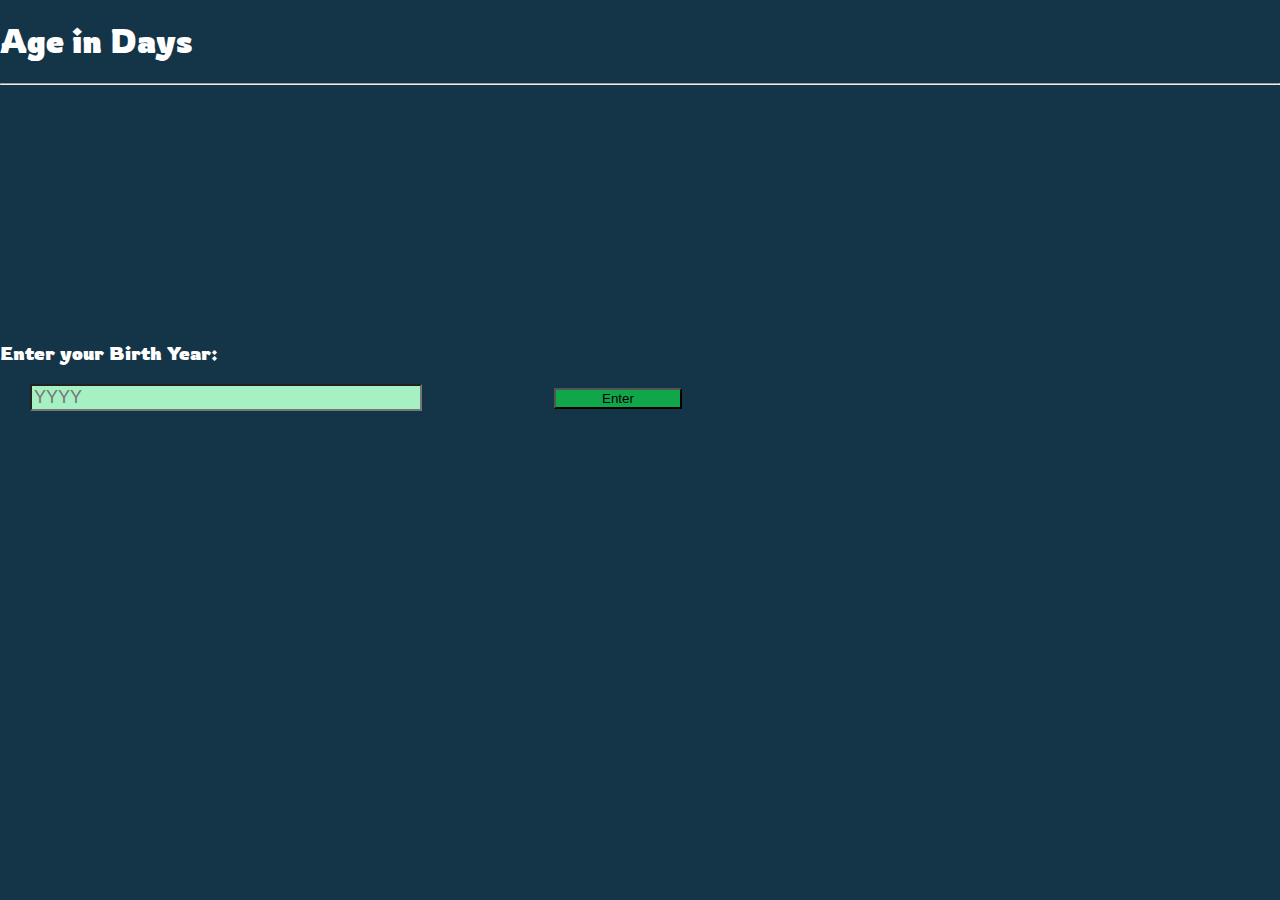
<file: age-generator/index.html>
<!doctype html>
<html lang="en">
  <head>
    <!-- Required meta tags -->
    <meta charset="utf-8">
    <meta name="viewport" content="width=device-width, initial-scale=1, shrink-to-fit=no">

    <!-- Bootstrap CSS -->
    <link rel="stylesheet" href="https://stackpath.bootstrapcdn.com/bootstrap/4.5.0/css/bootstrap.min.css" integrity="sha384-9aIt2nRpC12Uk9gS9baDl411NQApFmC26EwAOH8WgZl5MYYxFfc+NcPb1dKGj7Sk" crossorigin="anonymous">
    <link rel="stylesheet" type="text/css" href="styles.css">
 
    <link href="https://fonts.googleapis.com/css2?family=Rowdies&display=swap" rel="stylesheet">

    <title>Age in Days</title>
  </head>
  <body>
  

      <div class="container">
        <h1 class="text-center display-4"> Age in Days </h1>
        <hr class='text-center w-20' >

        <div class="row own">
                  
          <h3 > Enter your Birth Year: </h3>
       
          <input type="text" placeholder="YYYY" class="textboxx" id="birthday">
        
          <button onclick="myFunction()">Enter </button>
        
          <p id="days"></p>

        </div>






















    <!-- Optional JavaScript -->
    <script  src="custom.js"></script>
    <!-- jQuery first, then Popper.js, then Bootstrap JS -->
    <script src="https://code.jquery.com/jquery-3.5.1.slim.min.js" integrity="sha384-DfXdz2htPH0lsSSs5nCTpuj/zy4C+OGpamoFVy38MVBnE+IbbVYUew+OrCXaRkfj" crossorigin="anonymous"></script>
    <script src="https://cdn.jsdelivr.net/npm/popper.js@1.16.0/dist/umd/popper.min.js" integrity="sha384-Q6E9RHvbIyZFJoft+2mJbHaEWldlvI9IOYy5n3zV9zzTtmI3UksdQRVvoxMfooAo" crossorigin="anonymous"></script>
    <script src="https://stackpath.bootstrapcdn.com/bootstrap/4.5.0/js/bootstrap.min.js" integrity="sha384-OgVRvuATP1z7JjHLkuOU7Xw704+h835Lr+6QL9UvYjZE3Ipu6Tp75j7Bh/kR0JKI" crossorigin="anonymous"></script>
  </body>
</html>
</file>
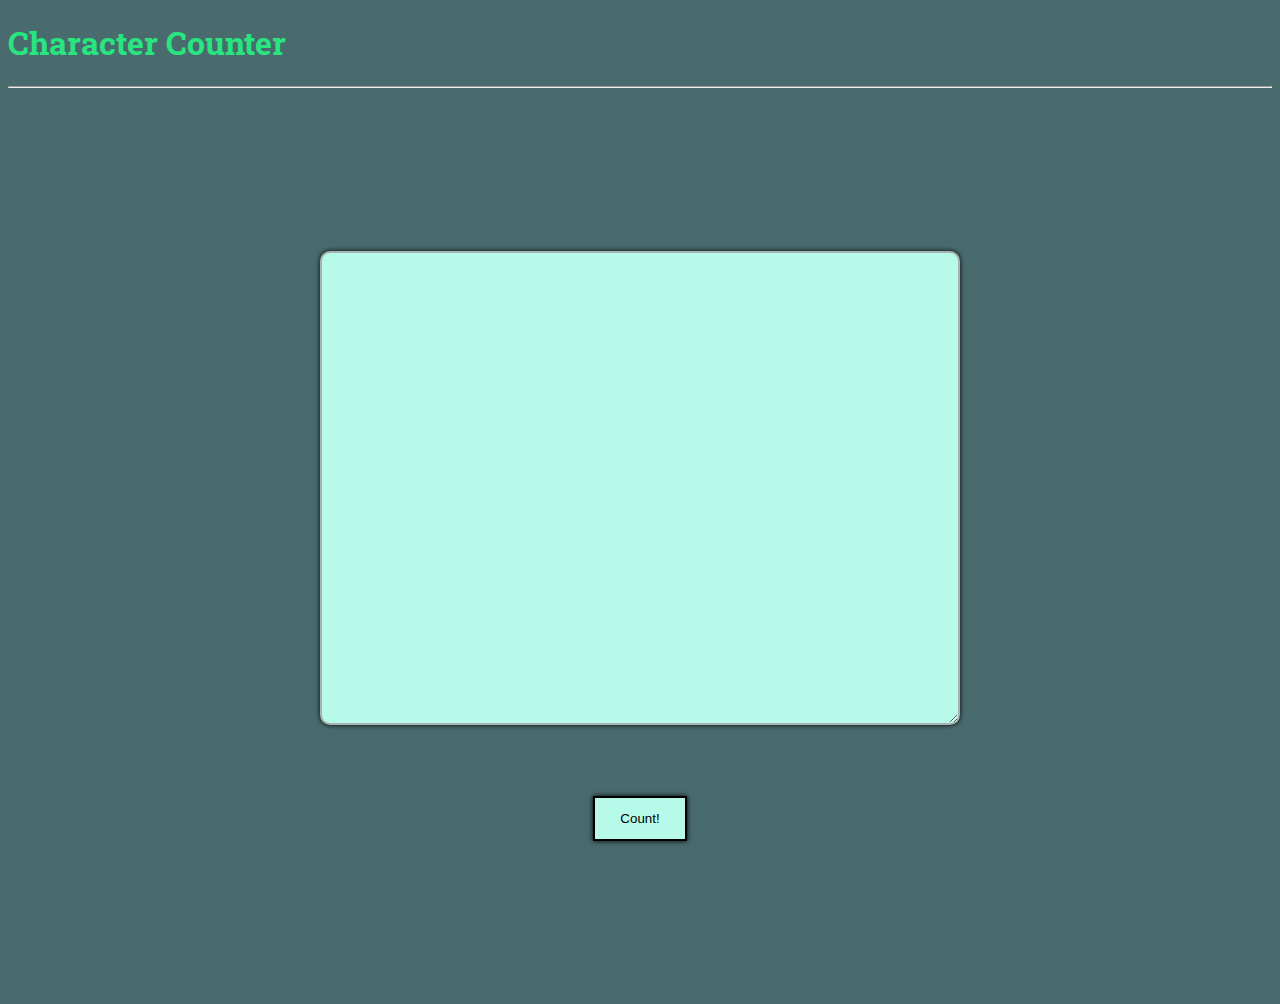
<file: char-count/index.html>
<!doctype html>
<html lang="en">
  <head>
    <!-- Required meta tags -->
    <meta charset="utf-8">
    <meta name="viewport" content="width=device-width, initial-scale=1, shrink-to-fit=no">

    <!-- Bootstrap CSS -->
    <link rel="stylesheet" href="https://stackpath.bootstrapcdn.com/bootstrap/4.5.0/css/bootstrap.min.css" integrity="sha384-9aIt2nRpC12Uk9gS9baDl411NQApFmC26EwAOH8WgZl5MYYxFfc+NcPb1dKGj7Sk" crossorigin="anonymous">


    <link href="https://fonts.googleapis.com/css2?family=Roboto+Slab:wght@600&display=swap" rel="stylesheet">

    <title> Char-Counter</title>

    <style type="text/css">
      body{
        background: #496B6E;
        font-family: 'Roboto Slab', serif;
      }
      .mainArea{
        height: 100vh;
        display: flex;
        justify-content: center;
        align-items: center;
        flex-direction: column;
      }

      #characters{

        height: 50%;
        width: 50%;
        padding: 10px 2px;
        border: 2px solid #A7B3B0;
        border-radius: 10px ;
        outline: none;
        box-shadow: 0px 0px 5px #000;
        background: #B7FAEA;
        color: #0C3059;
        font-size: 1.2rem;

      }

      button{
        background: #B7FAEA;
        padding: 1% 2%;
        border: 2px solid #000;
        outline: none;
        box-shadow: 0px 0px 5px #000;

      }
      button:hover{
        box-shadow: 0px 0px 20px #000;
        transform: scale(1.1);
        opacity: 0.5;
        background: #34EE8B;

      }

      h1{
        color:#28E580;
        font-weight: bolder;
      }

      #demo{
        font-size: 2vw;
        padding: 10px 2px;
        color: #B7F768;
        transition: ease-in 1s;
        
      }

      @media (max-width: 492px)
      {
        .mainArea{
          height: 100vh;
        }
        #demo{
          font-size: 7vw;
        }
      }
      
    </style>
  </head>
  <body>

    <div class="container">
    <h1 class="text-center display-4">Character Counter</h1>
    <hr>


    <div class="row mainArea">
      <textarea row="10" columns="50" id="characters" ></textarea>

      <p id="demo"> </p>

      <button onclick="totalCharacters()">Count!</button>

    </div>
  </div>
















    <!-- Optional JavaScript -->
    <script type="text/javascript">
      function totalCharacters(){
        var result= document.getElementById('characters').value.length;
        document.getElementById('demo').innerHTML= "Total " + result +" characters";
      }
      
    </script>
    <!-- jQuery first, then Popper.js, then Bootstrap JS -->
    <script src="https://code.jquery.com/jquery-3.5.1.slim.min.js" integrity="sha384-DfXdz2htPH0lsSSs5nCTpuj/zy4C+OGpamoFVy38MVBnE+IbbVYUew+OrCXaRkfj" crossorigin="anonymous"></script>
    <script src="https://cdn.jsdelivr.net/npm/popper.js@1.16.0/dist/umd/popper.min.js" integrity="sha384-Q6E9RHvbIyZFJoft+2mJbHaEWldlvI9IOYy5n3zV9zzTtmI3UksdQRVvoxMfooAo" crossorigin="anonymous"></script>
    <script src="https://stackpath.bootstrapcdn.com/bootstrap/4.5.0/js/bootstrap.min.js" integrity="sha384-OgVRvuATP1z7JjHLkuOU7Xw704+h835Lr+6QL9UvYjZE3Ipu6Tp75j7Bh/kR0JKI" crossorigin="anonymous"></script>
  </body>
</html>
</file>
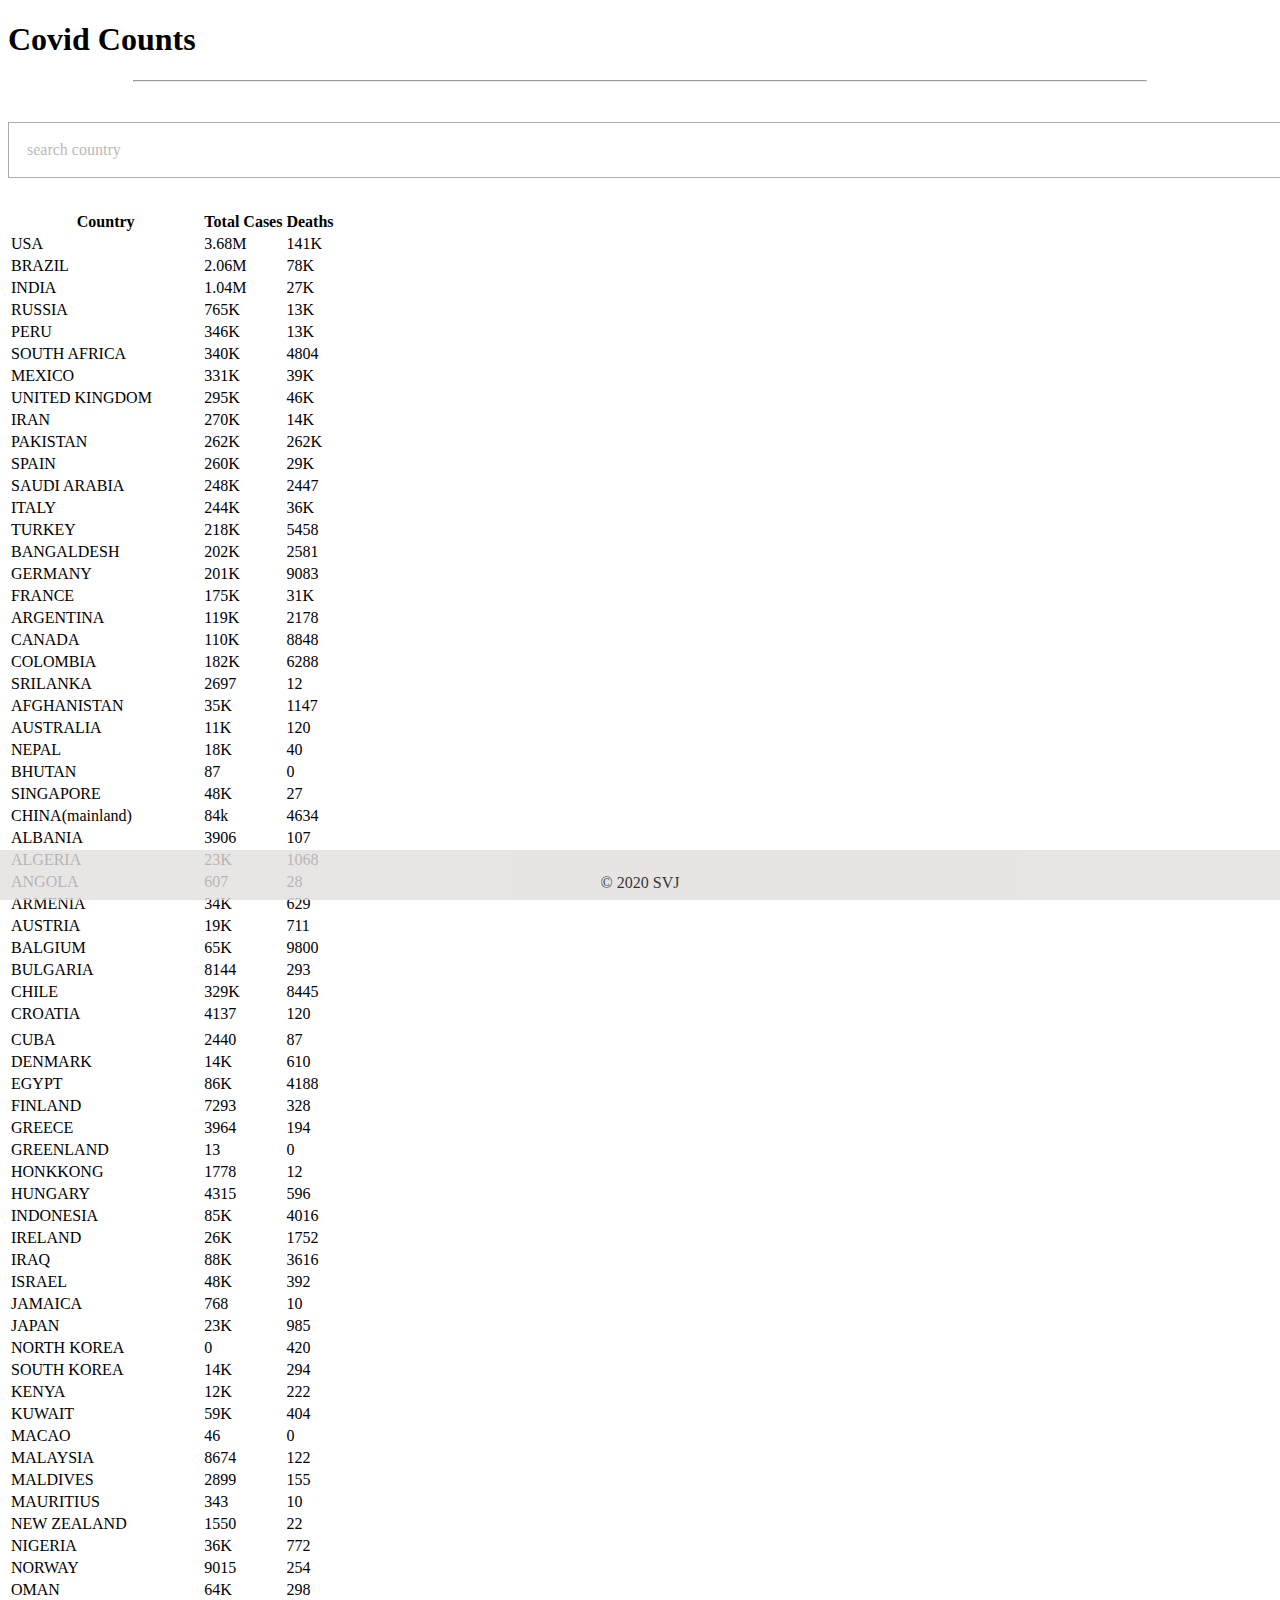
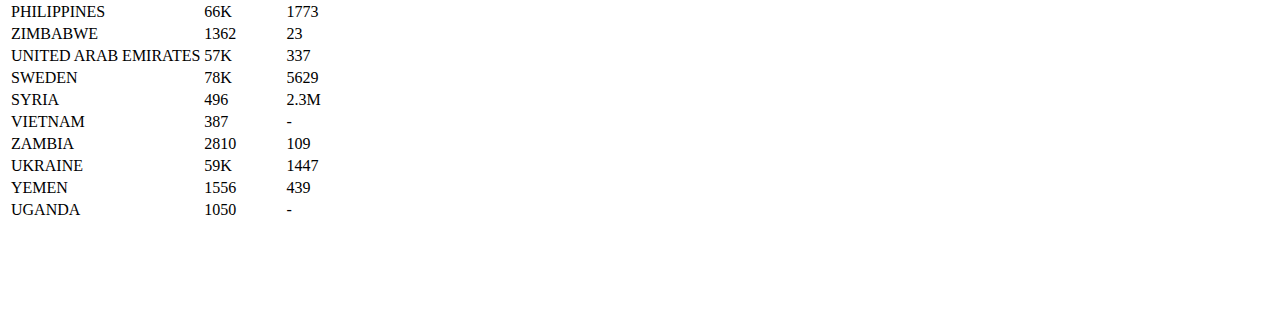
<file: covid/index.html>
<!doctype html>
<html lang="en">
  <head>
    <!-- Required meta tags -->
    <meta charset="utf-8">
    <meta name="viewport" content="width=device-width, initial-scale=1, shrink-to-fit=no">

    <!-- Bootstrap CSS -->
    <link rel="stylesheet" href="https://stackpath.bootstrapcdn.com/bootstrap/4.5.0/css/bootstrap.min.css" integrity="sha384-9aIt2nRpC12Uk9gS9baDl411NQApFmC26EwAOH8WgZl5MYYxFfc+NcPb1dKGj7Sk" crossorigin="anonymous">
    <link rel="stylesheet" href="styles.css">

    <title>Covid counts</title>
  </head>
  <body>



    <div class="container">
      <h1 class="text-center display-4">Covid Counts</h1>
      <hr>
      <input type="text-box" name="search" placeholder="search country" id="myInput" onkeyup="searchfunction()">

        <div class="row">
          <table class="table table-hover" id="myTable">
    <tr>
      
      <th scope="col">Country</th>
      <th scope="col">Total Cases</th>
      <th scope="col">Deaths</th>
    </tr>

  
    <tr>
      
      <td>USA</td>
      <td>3.68M</td>
      <td>141K</td>

    </tr>
    <tr>
      
      <td>BRAZIL</td>
      <td>2.06M</td>
      <td>78K</td>
    </tr>
    <tr>
    
      <td >INDIA</td>
      <td>1.04M</td>
      <td>27K</td>
    </tr>
    <tr>
      
      <td>RUSSIA</td>
      <td>765K</td>
      <td>13K<td>
    </tr>
    <tr>
      <td>PERU</td>
      <td>346K</td>
      <td>13K</td>
    </tr>

 <tr>
      <td>SOUTH AFRICA</td>
      <td>340K</td>
      <td>4804</td>
    </tr>
     <tr>
      <td>MEXICO</td>
      <td>331K</td>
      <td>39K</td>
    </tr>
     <tr>
      <td>UNITED KINGDOM</td>
      <td>295K</td>
      <td>46K</td>
    </tr>
     <tr>
      <td>IRAN</td>
      <td>270K</td>
      <td>14K</td>
    </tr>
     <tr>
      <td>PAKISTAN</td>
      <td>262K</td>
      <td>262K</td>
    </tr>
     <tr>
      <td>SPAIN</td>
      <td>260K</td>
      <td>29K</td>
    </tr>
     <tr>
      <td>SAUDI ARABIA</td>
      <td>248K</td>
      <td>2447</td>
    </tr>   
     <tr>
      <td>ITALY</td>
      <td>244K</td>
      <td>36K</td>
    </tr>
     <tr>
      <td>TURKEY</td>
      <td>218K</td>
      <td>5458</td>
    </tr>
     <tr>
      <td>BANGALDESH</td>
      <td>202K</td>
      <td>2581</td>
    </tr>
     <tr>
      <td>GERMANY</td>
      <td>201K</td>
      <td>9083</td>
    </tr>
     <tr>
      <td>FRANCE</td>
      <td>175K</td>
      <td>31K</td>
    </tr>
     <tr>
      <td>ARGENTINA</td>
      <td>119K</td>
      <td>2178</td>
    </tr>
     <tr>
      <td>CANADA</td>
      <td>110K</td>
      <td>8848</td>
    </tr>
     <tr>
      <td>COLOMBIA</td>
      <td>182K</td>
      <td>6288</td>
    </tr>
     <tr>
      <td>SRILANKA</td>
      <td>2697</td>
      <td>12</td>
    </tr>
     <tr>
      <td>AFGHANISTAN</td>
      <td>35K</td>
      <td>1147</td>
    </tr>
     <tr>
      <td>AUSTRALIA</td>
      <td>11K</td>
      <td>120</td>
    </tr>
     <tr>
      <td>NEPAL</td>
      <td>18K</td>
      <td>40</td>
    </tr>
     <tr>
      <td>BHUTAN</td>
      <td>87</td>
      <td>0</td>
    </tr>
     <tr>
      <td>SINGAPORE</td>
      <td>48K</td>
      <td>27</td>
    </tr>
     <tr>
      <td>CHINA(mainland)</td>
      <td>84k</td>
      <td>4634</td>
    </tr>
    <tr>
      <td>ALBANIA</td>
      <td> 3906</td>
      <td>107</td>
    </tr>

    <tr>
      <td>ALGERIA</td>
      <td>23K</td>
      <td>1068</td>
    </tr>

    <tr>
      <td>ANGOLA</td>
      <td>607</td>
      <td>28</td>
    </tr>

    <tr>
      <td>ARMENIA</td>
      <td>34K</td>
      <td>629</td>
    </tr>

    <tr>
      <td>AUSTRIA</td>
      <td>19K</td>
      <td>711</td>
    </tr>

    <tr>
      <td>BALGIUM</td>
      <td>65K</td>
      <td>9800</td>
    </tr>

    <tr>
      <td>BULGARIA</td>
      <td>8144</td>
      <td>293</td>
    </tr>

    <tr>
      <td>CHILE</td>
      <td>329K</td>
      <td>8445</td>
    </tr>

    <tr>
      <td>CROATIA</td>
      <td>4137</td>
      <td>120</td>
    </tr>
  <tr>
      <td></td>
      <td></td>
      <td></td>
    </tr>


  <tr>
      <td>CUBA</td>
      <td>2440</td>
      <td>87</td>
    </tr>


  <tr>
      <td>DENMARK</td>
      <td>14K</td>
      <td>610</td>
    </tr>


  <tr>
      <td>EGYPT</td>
      <td>86K</td>
      <td>4188</td>
    </tr>


  <tr>
      <td>FINLAND</td>
      <td>7293</td>
      <td>328</td>
    </tr>


  <tr>
      <td>GREECE</td>
      <td>3964</td>
      <td>194</td>
    </tr>


  <tr>
      <td>GREENLAND</td>
      <td>13</td>
      <td>0</td>
    </tr>


  <tr>
      <td>HONKKONG</td>
      <td>1778</td>
      <td>12</td>
    </tr>


  <tr>
      <td>HUNGARY</td>
      <td>4315</td>
      <td>596</td>
    </tr>


  <tr>
      <td>INDONESIA</td>
      <td>85K</td>
      <td>4016</td>
    </tr>

  <tr>
      <td>IRELAND</td>
      <td>26K</td>
      <td>1752</td>
    </tr>

  <tr>
      <td>IRAQ</td>
      <td>88K</td>
      <td>3616</td>
    </tr>

  <tr>
      <td>ISRAEL</td>
      <td>48K</td>
      <td>392</td>
    </tr>

  <tr>
      <td>JAMAICA</td>
      <td>768</td>
      <td>10</td>
    </tr>

  <tr>
      <td>JAPAN</td>
      <td>23K</td>
      <td>985</td>
    </tr>

  <tr>
      <td>NORTH KOREA</td>
      <td>0</td>
      <td>420</td>
    </tr>

  <tr>
      <td>SOUTH KOREA</td>
      <td>14K</td>
      <td>294</td>
    </tr>

  <tr>
      <td>KENYA</td>
      <td>12K</td>
      <td>222</td>
    </tr>

  <tr>
      <td>KUWAIT</td>
      <td>59K</td>
      <td>404</td>
    </tr>

  <tr>
      <td>MACAO</td>
      <td>46</td>
      <td>0</td>
    </tr>

  <tr>
      <td>MALAYSIA</td>
      <td>8674</td>
      <td>122</td>
    </tr>

  <tr>
      <td>MALDIVES</td>
      <td>2899</td>
      <td>155</td>
    </tr>

  <tr>
      <td>MAURITIUS</td>
      <td>343</td>
      <td>10</td>
    </tr>

  <tr>
      <td>NEW ZEALAND</td>
      <td>1550</td>
      <td>22</td>
    </tr>

  <tr>
      <td>NIGERIA</td>
      <td>36K</td>
      <td>772</td>
    </tr>

  <tr>
      <td>NORWAY</td>
      <td>9015</td>
      <td>254</td>
    </tr>

  <tr>
      <td>OMAN</td>
      <td>64K</td>
      <td>298</td>
    </tr>

  <tr>
      <td>PHILIPPINES</td>
      <td>66K</td>
      <td>1773</td>
    </tr>

  <tr>
      <td>ZIMBABWE</td>
      <td>1362</td>
      <td>23</td>
    </tr>

  <tr>
      <td>UNITED ARAB EMIRATES</td>
      <td>57K</td>
      <td>337</td>
    </tr>

  <tr>
      <td>SWEDEN</td>
      <td>78K</td>
      <td>5629</td>
    </tr>

  <tr>
      <td>SYRIA</td>
      <td>496</td>
      <td>2.3M</td>
    </tr>

  <tr>
      <td>VIETNAM</td>
      <td>387</td>
      <td>-</td>
    </tr>

  <tr>
      <td>ZAMBIA</td>
      <td>2810</td>
      <td>109</td>
    </tr>

  <tr>
      <td>UKRAINE</td>
      <td>59K</td>
      <td>1447</td>
    </tr>


  <tr>
      <td>YEMEN</td>
      <td>1556</td>
      <td>439</td>
    </tr>

  <tr>
      <td>UGANDA</td>
      <td>1050</td>
      <td>-</td>
    </tr>

</table>
</div>
</div>
<div class="empty">
  
</div>
<div class="footer">
  <p>&copy 2020 SVJ</p>
</div>





  <script src="custom.js"></script>


    <!-- Optional JavaScript -->
    <!-- jQuery first, then Popper.js, then Bootstrap JS -->
    <script src="https://code.jquery.com/jquery-3.5.1.slim.min.js" integrity="sha384-DfXdz2htPH0lsSSs5nCTpuj/zy4C+OGpamoFVy38MVBnE+IbbVYUew+OrCXaRkfj" crossorigin="anonymous"></script>
    <script src="https://cdn.jsdelivr.net/npm/popper.js@1.16.0/dist/umd/popper.min.js" integrity="sha384-Q6E9RHvbIyZFJoft+2mJbHaEWldlvI9IOYy5n3zV9zzTtmI3UksdQRVvoxMfooAo" crossorigin="anonymous"></script>
    <script src="https://stackpath.bootstrapcdn.com/bootstrap/4.5.0/js/bootstrap.min.js" integrity="sha384-OgVRvuATP1z7JjHLkuOU7Xw704+h835Lr+6QL9UvYjZE3Ipu6Tp75j7Bh/kR0JKI" crossorigin="anonymous"></script>
  </body>
</html>
</file>
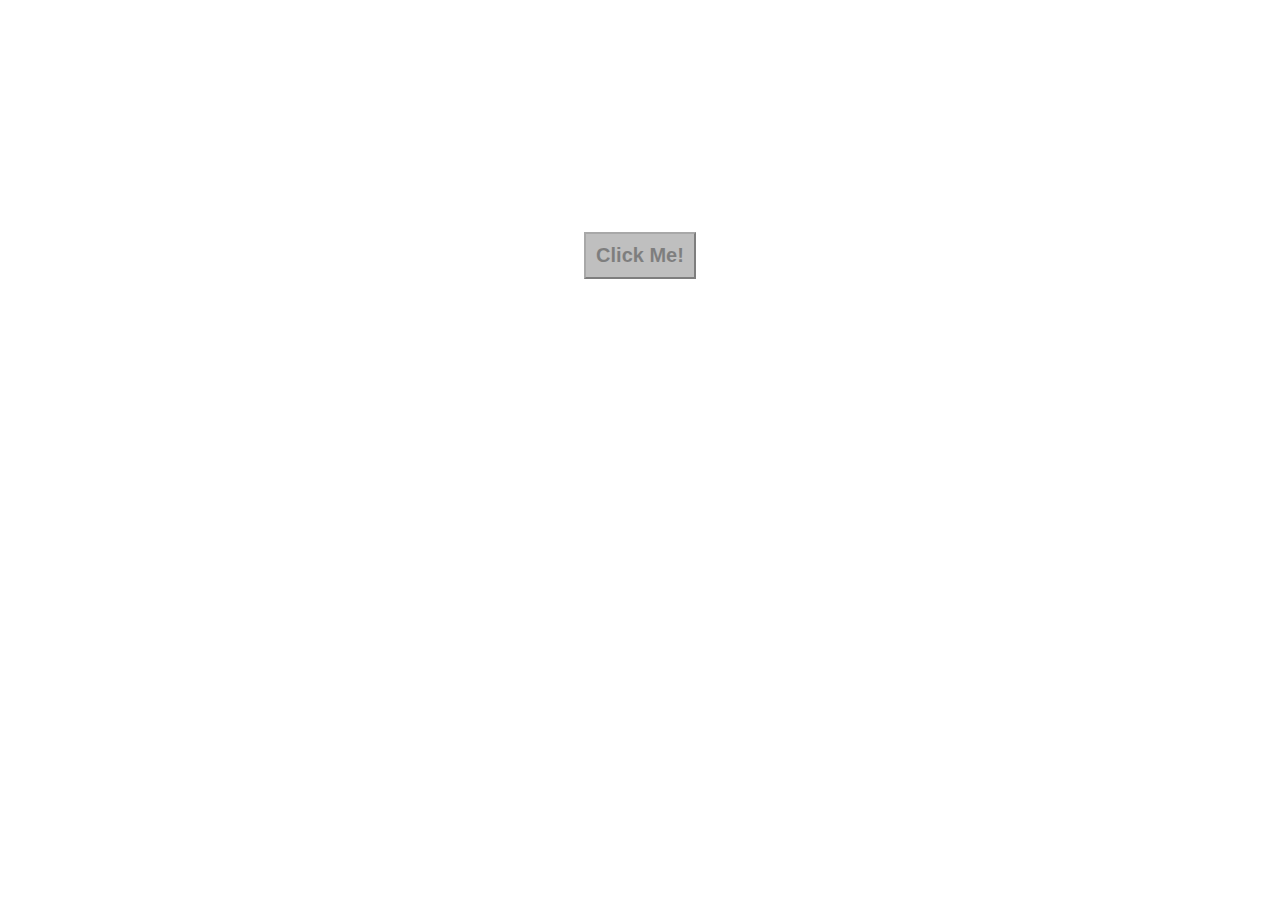
<file: games/index.html>
<!DOCTYPE html>
<html>
<head>
	<title>
		CLICK ME game
	</title>
	 <meta charset="utf-8">
    <meta name="viewport" content="width=device-width, initial-scale=1, shrink-to-fit=no">
    <link rel="stylesheet" href="css/styles.css"> 
    <script src="custom.js"></script>
</head>
<body>
<div>
<button type="button" onclick="changecolor()">Click Me!</button>
</div>
</body>
</html>
</file>
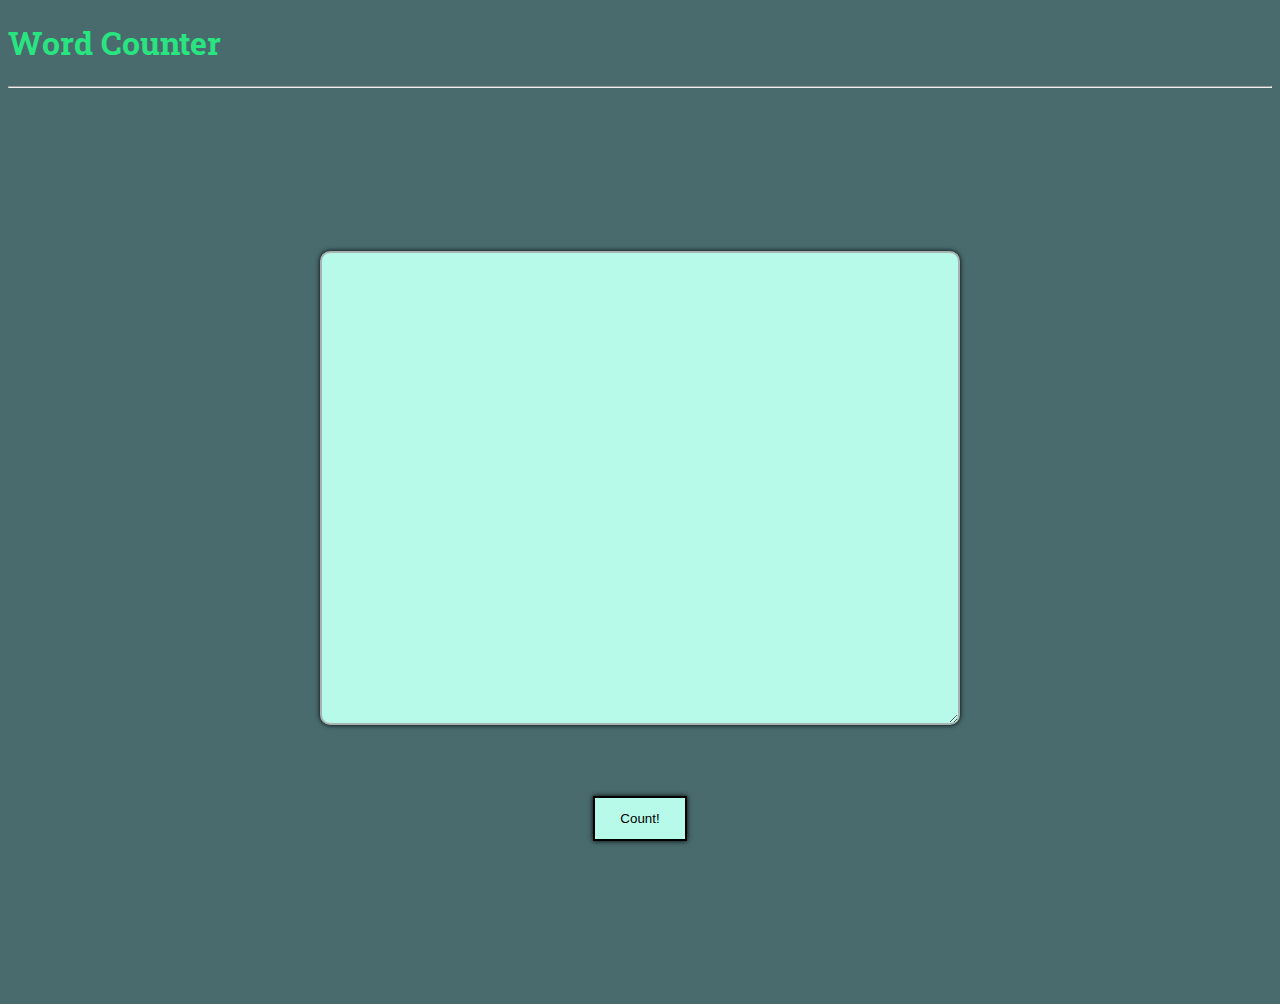
<file: word-count/index.html>
<!doctype html>
<html lang="en">
  <head>
    <!-- Required meta tags -->
    <meta charset="utf-8">
    <meta name="viewport" content="width=device-width, initial-scale=1, shrink-to-fit=no">

    <!-- Bootstrap CSS -->
    <link rel="stylesheet" href="https://stackpath.bootstrapcdn.com/bootstrap/4.5.0/css/bootstrap.min.css" integrity="sha384-9aIt2nRpC12Uk9gS9baDl411NQApFmC26EwAOH8WgZl5MYYxFfc+NcPb1dKGj7Sk" crossorigin="anonymous">


    <link href="https://fonts.googleapis.com/css2?family=Roboto+Slab:wght@600&display=swap" rel="stylesheet">

    <title> Word-Counter</title>

    <style type="text/css">
      body{
        background: #496B6E;
        font-family: 'Roboto Slab', serif;
      }
      .mainArea{
        height: 100vh;
        display: flex;
        justify-content: center;
        align-items: center;
        flex-direction: column;
      }

      #characters{

        height: 50%;
        width: 50%;
        padding: 10px 2px;
        border: 2px solid #A7B3B0;
        border-radius: 10px ;
        outline: none;
        box-shadow: 0px 0px 5px #000;
        background: #B7FAEA;
        color: #0C3059;
        font-size: 1.2rem;

      }

      button{
        background: #B7FAEA;
        padding: 1% 2%;
        border: 2px solid #000;
        outline: none;
        box-shadow: 0px 0px 5px #000;

      }
      button:hover{
        box-shadow: 0px 0px 20px #000;
        transform: scale(1.1);
        opacity: 0.5;
        background: #34EE8B;

      }

      h1{
        color:#28E580;
        font-weight: bolder;
      }

      #demo{
        font-size: 2vw;
        padding: 10px 2px;
        color: #B7F768;
        text-align: center;
        transition: ease-in 1s;

      }

      @media (max-width: 492px)
      {
        .mainArea{
          height: 50vh;
        }
        #demo{
          font-size: 7vw;
        }
      }
      
    </style>
  </head>
  <body>

    <div class="container">
    <h1 class="text-center display-4">Word Counter</h1>
    <hr>


    <div class="row mainArea">
      <textarea row="10" columns="50" id="characters" ></textarea>

      <p id="demo"> </p>

      <button onclick="totalCharacters()">Count!</button>

    </div>
  </div>
















    <!-- Optional JavaScript -->
    <script type="text/javascript">
      function totalCharacters(){
        var result= document.getElementById('characters').value;
var count=0;
        for(var i=0;i<result.length;i++)
        {
          if(result[i] == ' ')
            {count++;}
        }
        count++;
        document.getElementById('demo').innerHTML= "Total " + result.length +" characters" + "<br>" + "Total " + count +" words"
      
      }
      
    </script>
    <!-- jQuery first, then Popper.js, then Bootstrap JS -->
    <script src="https://code.jquery.com/jquery-3.5.1.slim.min.js" integrity="sha384-DfXdz2htPH0lsSSs5nCTpuj/zy4C+OGpamoFVy38MVBnE+IbbVYUew+OrCXaRkfj" crossorigin="anonymous"></script>
    <script src="https://cdn.jsdelivr.net/npm/popper.js@1.16.0/dist/umd/popper.min.js" integrity="sha384-Q6E9RHvbIyZFJoft+2mJbHaEWldlvI9IOYy5n3zV9zzTtmI3UksdQRVvoxMfooAo" crossorigin="anonymous"></script>
    <script src="https://stackpath.bootstrapcdn.com/bootstrap/4.5.0/js/bootstrap.min.js" integrity="sha384-OgVRvuATP1z7JjHLkuOU7Xw704+h835Lr+6QL9UvYjZE3Ipu6Tp75j7Bh/kR0JKI" crossorigin="anonymous"></script>
  </body>
</html>
</file>
<file: age-generator/styles.css>
body{
	padding: 0;
	margin: 0;
	background: #143547;
	color: #fff;
	font-family: 'Rowdies', cursive;
}
.our{
	display: flex;
}





#days{

	display: block;
	color: #A6F1C3;
	transition: background 0.2s linear, border-radius 1s ease-in 1s;
}


#birthday {
	width: 30%;
	background: #A6F1C3;
	color: #000;
	font-size: 18px;
	margin-left: 30px;
}
button{
	background: #10A74A;
	width: 10%;
	margin-left: 10%;


}

button:hover{
	transform: scale(1.1);
	background: #A6F1C3;
	border-style: solid;
	border-radius: 50%;
}

.row{
	margin-top: 20%;
}

@media (min-width: 300px) and (max-width:768px){

h3{
	margin: 20px auto;
}
button{
	margin:20px auto;
	width: 20%;
	height: 20%;
}

#birthday{
	margin:20px auto;
	width: 53%;
	height: 20%;
}

#days{
	margin: 20px auto;
	font-size: 28px;

}

}

@media (min-width: 769px){
	#days{
		width: 100%;
		font-size: 50px;
		margin-top: 5%;
		margin-left:  25%;
	}

}
</file>
<file: covid/styles.css>
body{
	background: #fff;
}
hr{
	width: 80%;
}

input{
	width: 100%;
	margin-top: 2em ;
	margin-bottom: 2em;
	padding: 2vh;
	border: 1px solid #625555;
	opacity: 0.5;
	font-family: times-new;
	font-size: 1em;
}

.footer {
   position: fixed;
   left: 0;
   bottom: 0;
   width: 100%;
   background-color:#E2DEDE;
   color: black;
   text-align: center;
   opacity: 0.8;

}
.footer p{
	display: flex;
	position: relative;
	justify-content: center;
	top: 0.5em;
}

tr:hover{
	opacity: 0.8;
	transform: scale(1.01);
}
.empty{
	height: 100px;
}
</file>
<file: games/css/styles.css>
body{
	font-family: times;
	animation: change 2s infinite linear;
	display: flex;
	justify-content: center;
    align-items: center;
}



button{
 display: flex;
    justify-content: center;
    align-items: center;
	padding: 10px;
	font-size: 20px;
	background: transparent;
	margin-top:200%;

	background: grey;
	opacity: 0.5;
	font-weight: bold;


}
button:hover{
	opacity: 1;
	font-size: 26px;
}
@keyframes change{
	0%{background-color: : yellow;}
	25%{background: red;}
	50%{background: green;}
	75%{background: blue;}
	90%{background: white;}

}

@media (max-width: 700px){
	button{
		left: 40vw;
	}
}
</file>
